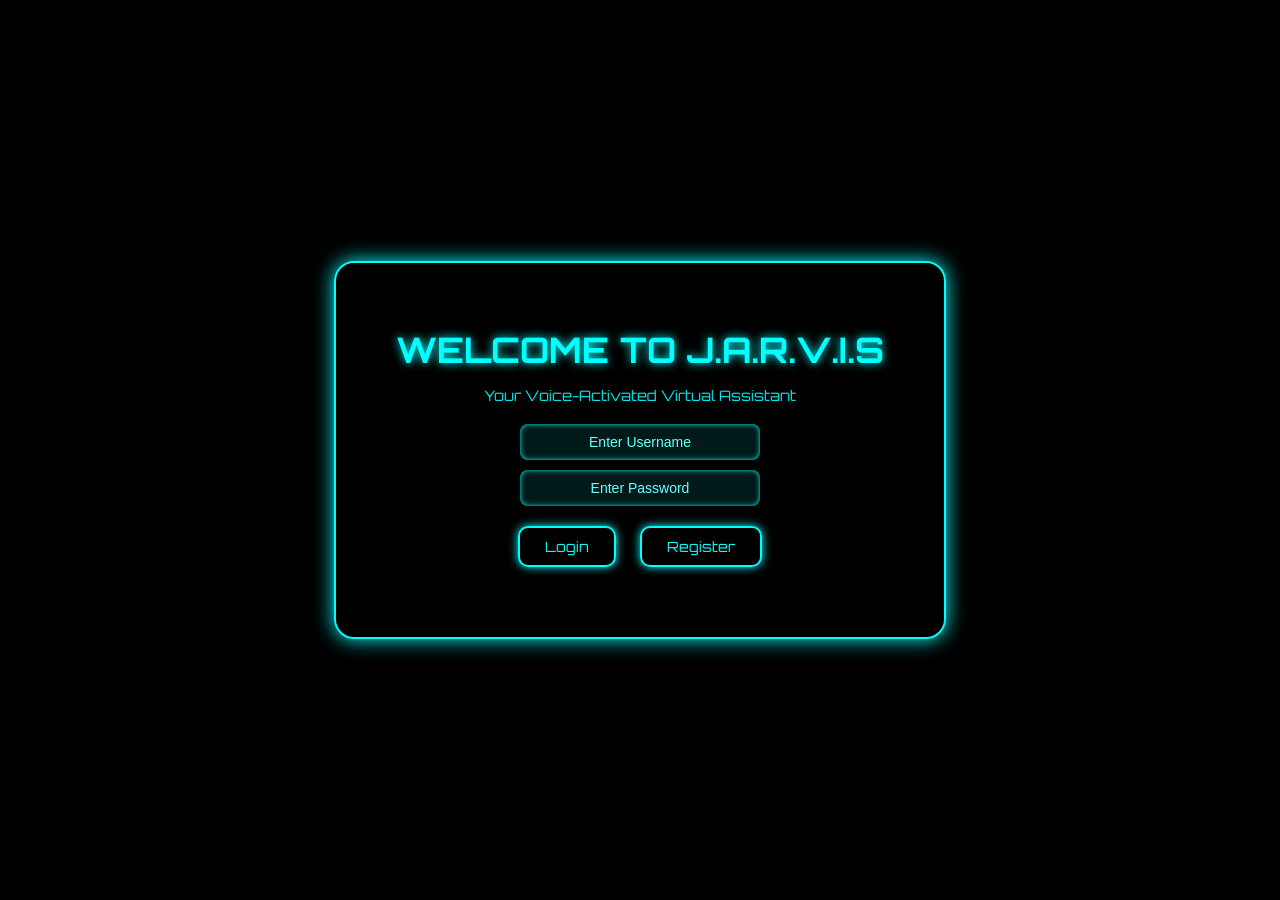
<file: Python-Task1-VoiceAssistant/index.html>
<!DOCTYPE html>
<html lang="en">
<head>
  <meta charset="UTF-8" />
  <meta name="viewport" content="width=device-width, initial-scale=1.0" />
  <title>JARVIS Assistant</title>
  <link rel="stylesheet" href="style.css" />
</head>
<body>
  <div class="container">
    <button id="logoutBtn" class="logout-btn">Logout</button>

    <h1 class="title">J.A.R.V.I.S</h1>

    <div class="chat-box" id="chatBox">
      <div class="message jarvis">Hello, I am Jarvis. Tap the mic and try: "hello", "what's the time", or "search for Python tutorials".</div>
    </div>

    <form class="text-row" id="textForm">
      <input type="text" id="textInput" placeholder="Or type a command..." autocomplete="off" />
      <button type="submit">Send</button>
    </form>

    <div class="mic-container">
      <div class="mic-circle" id="micCircle"></div>
      <div class="mic-button" id="micButton" title="Click and speak">🎤</div>
    </div>
  </div>

  <script src="main.js"></script>
</body>
</html>
</file>
<file: Python-Task1-VoiceAssistant/style.css>
@import url('https://fonts.googleapis.com/css2?family=Orbitron:wght@600&display=swap');

* {
  margin: 0;
  padding: 0;
  box-sizing: border-box;
}

body {
  height: 100vh;
  background: radial-gradient(circle at center, #041b2d, #000);
  color: #00ffff;
  font-family: 'Orbitron', sans-serif;
  display: flex;
  justify-content: center;
  align-items: center;
}

.container {
  position: relative;
  width: 400px;
  height: 600px;
  background: rgba(0, 0, 0, 0.3);
  border: 2px solid #00ffff;
  border-radius: 20px;
  box-shadow: 0 0 20px #00ffff;
  padding: 20px;
  display: flex;
  flex-direction: column;
  justify-content: space-between;
}

.title {
  text-align: center;
  font-size: 2rem;
  color: #00ffff;
  text-shadow: 0 0 20px #00ffff;
  margin-top: 24px;
}

.chat-box {
  flex-grow: 1;
  overflow-y: auto;
  margin: 16px 0 10px;
  padding-right: 10px;
  display: flex;
  flex-direction: column;
  scrollbar-width: thin;
  scrollbar-color: #00ffff #000;
}

.message {
  padding: 10px 14px;
  margin-bottom: 10px;
  border-radius: 10px;
  max-width: 85%;
  line-height: 1.4;
  font-size: 0.85rem;
  word-wrap: break-word;
}

.user {
  background-color: #004c4c;
  align-self: flex-end;
  color: #aaffff;
  text-align: right;
}

.jarvis {
  background-color: #002b36;
  align-self: flex-start;
  color: #00ffff;
  text-align: left;
}

.text-row {
  display: flex;
  gap: 8px;
  margin-bottom: 14px;
}

.text-row input {
  flex: 1;
  padding: 8px 10px;
  border-radius: 8px;
  border: 1px solid #00ffff;
  background: rgba(0, 255, 255, 0.08);
  color: #00ffff;
  font-family: 'Orbitron', sans-serif;
  font-size: 0.75rem;
  outline: none;
}

.text-row input::placeholder {
  color: #66ffff;
}

.text-row button {
  padding: 8px 14px;
  border: 1px solid #00ffff;
  border-radius: 8px;
  background: transparent;
  color: #00ffff;
  font-family: 'Orbitron', sans-serif;
  font-size: 0.75rem;
  cursor: pointer;
  transition: 0.3s;
}

.text-row button:hover {
  background: #00ffff;
  color: #000;
}

.mic-container {
  text-align: center;
  position: relative;
}

.mic-circle {
  width: 90px;
  height: 90px;
  border: 3px solid #00ffff;
  border-radius: 50%;
  margin: 0 auto;
  transition: all 0.3s ease;
}

.mic-button {
  position: absolute;
  top: 50%;
  left: 50%;
  transform: translate(-50%, -50%);
  background: none;
  font-size: 36px;
  cursor: pointer;
  color: #00ffff;
}

.listening {
  animation: pulse 1.2s infinite ease-in-out;
  box-shadow: 0 0 25px #00ffff;
}

@keyframes pulse {
  0% { transform: scale(1); opacity: 1; }
  50% { transform: scale(1.2); opacity: 0.6; }
  100% { transform: scale(1); opacity: 1; }
}

.logout-btn {
  position: absolute;
  top: 15px;
  right: 20px;
  background-color: #ff4d4d;
  color: white;
  border: none;
  padding: 6px 12px;
  border-radius: 8px;
  cursor: pointer;
  font-size: 12px;
  font-weight: bold;
  transition: 0.3s;
}

.logout-btn:hover {
  background-color: #ff1a1a;
}
</file>
